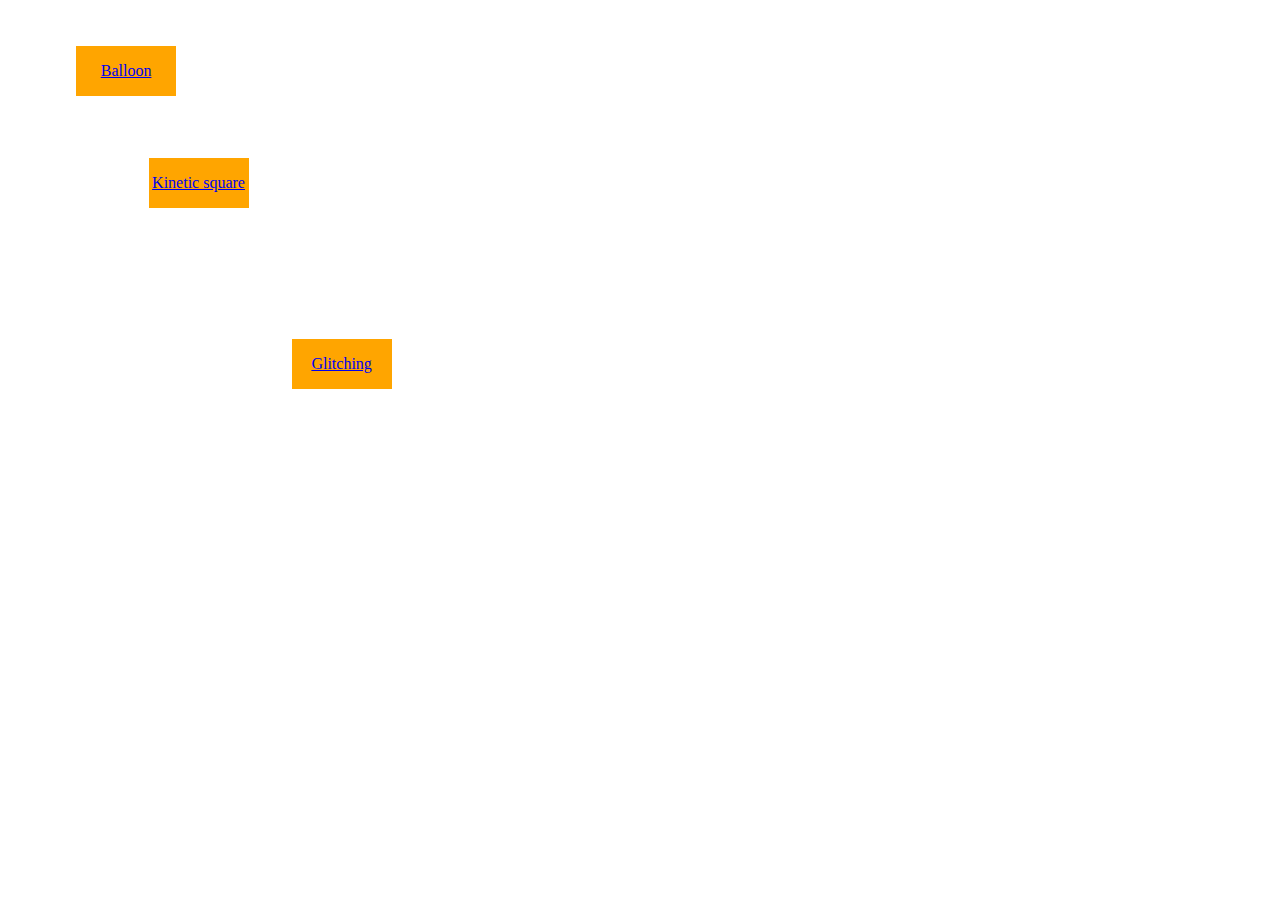
<file: index.html>
<!DOCTYPE html>
<html>
<head>
  <title>Moving Buttons</title>
  <style>
    .moving-button {
      position: absolute;
      width: 100px;
      height: 50px;
      background-color: orange;
      color: #00f;
      text-align: center;
      line-height: 50px;
      cursor: pointer;
    }

    .moving-button.clicked {
      color: #800080;
    }
  </style>
</head>
<body>
  <div class="moving-button" id="button1"><a href="kinetic/kinetic.html">Kinetic square</a></div>
  <div class="moving-button" id="button2"><a href="button/button.html">Balloon</a></div>
  <div class="moving-button" id="button3"><a href="glitch/glitch.html">Glitching</a></div>

  <script>
    // Function to move the button along a track and bounce off the edges
    function moveButton(buttonId, speedX, speedY) {
      var button = document.getElementById(buttonId);
      var screenWidth = window.innerWidth - button.offsetWidth;
      var screenHeight = window.innerHeight - button.offsetHeight;
      var trackWidth = screenWidth - button.offsetWidth;
      var trackHeight = screenHeight - button.offsetHeight;

      var currentX = Math.random() * trackWidth;
      var currentY = Math.random() * trackHeight;
      var directionX = Math.random() < 0.5 ? -1 : 1;
      var directionY = Math.random() < 0.5 ? -1 : 1;

      setInterval(function() {
        currentX += speedX * directionX;
        currentY += speedY * directionY;

        if (currentX > trackWidth || currentX < 0) {
          directionX *= -1;
        }
        if (currentY > trackHeight || currentY < 0) {
          directionY *= -1;
        }

        button.style.left = currentX + "px";
        button.style.top = currentY + "px";
      }, 10); // Run every 10 milliseconds
    }

    // Add click event listeners to each button
    var buttons = document.getElementsByClassName("moving-button");
    for (var i = 0; i < buttons.length; i++) {
      buttons[i].addEventListener("click", function() {
        this.classList.toggle("clicked");
      });
    }

    // Move each button along its track
    moveButton("button1", 0.5, 0.25);
    moveButton("button2", 0.2, 0.15);
    moveButton("button3", 0.3, 0.1);
  </script>
</body>
</html>
</file>
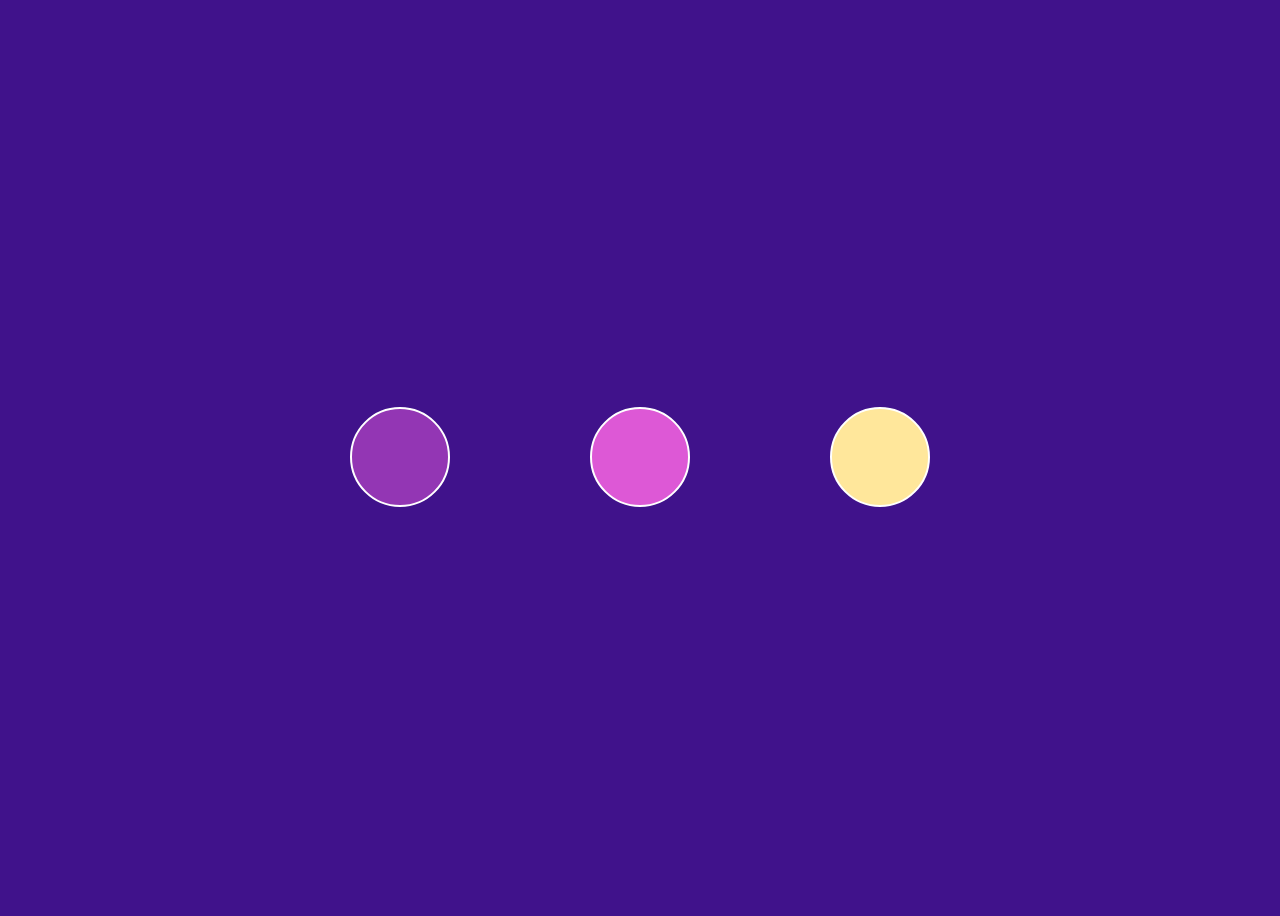
<file: button/button.html>
<!DOCTYPE html>
<html>
<head>
	<title>Fun Page</title>
	<link rel="stylesheet" type="text/css" href="button_styles.css">
	<script src="button_script.js" type="module"></script>
	<script src="https://cdnjs.cloudflare.com/ajax/libs/gsap/3.8.0/gsap.min.js"></script>

</head>
<body>
	<ul>
		<li>
		  <button></button>
		</li>
		<li>
		  <button></button>
		</li>
		<li>
		  <button></button>
		</li>
	  </ul>
</body>
</html>
</file>
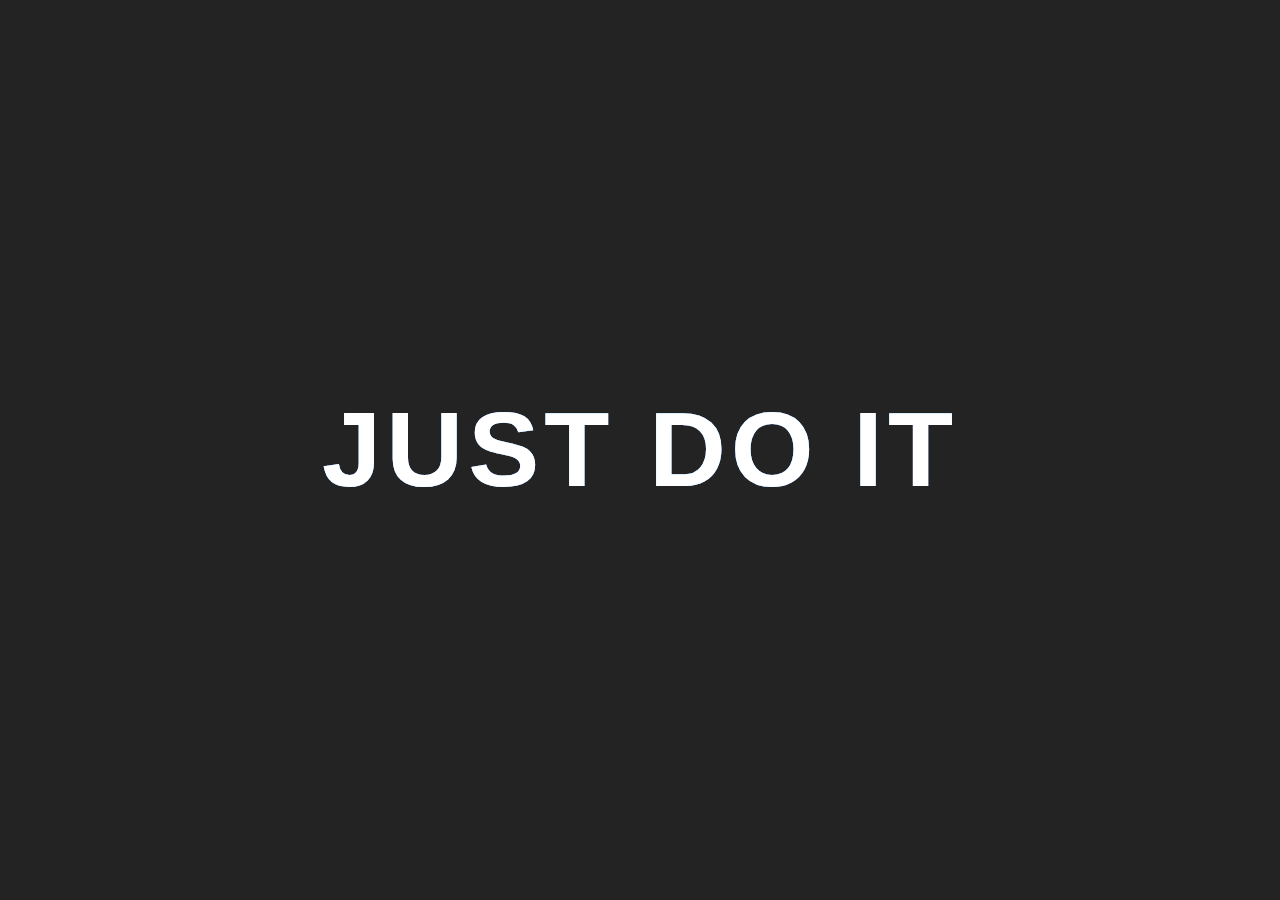
<file: glitch/glitch.html>
<!DOCTYPE html>
<html>
<head>
  <title>Glitch effect</title>
  <link rel="stylesheet" type="text/css" href="glitch_styles.css">
</head>
<body>
    <a href="#" class="glitch" data-glitch="Just do it">Just do it</a>
</body>
</html>
</file>
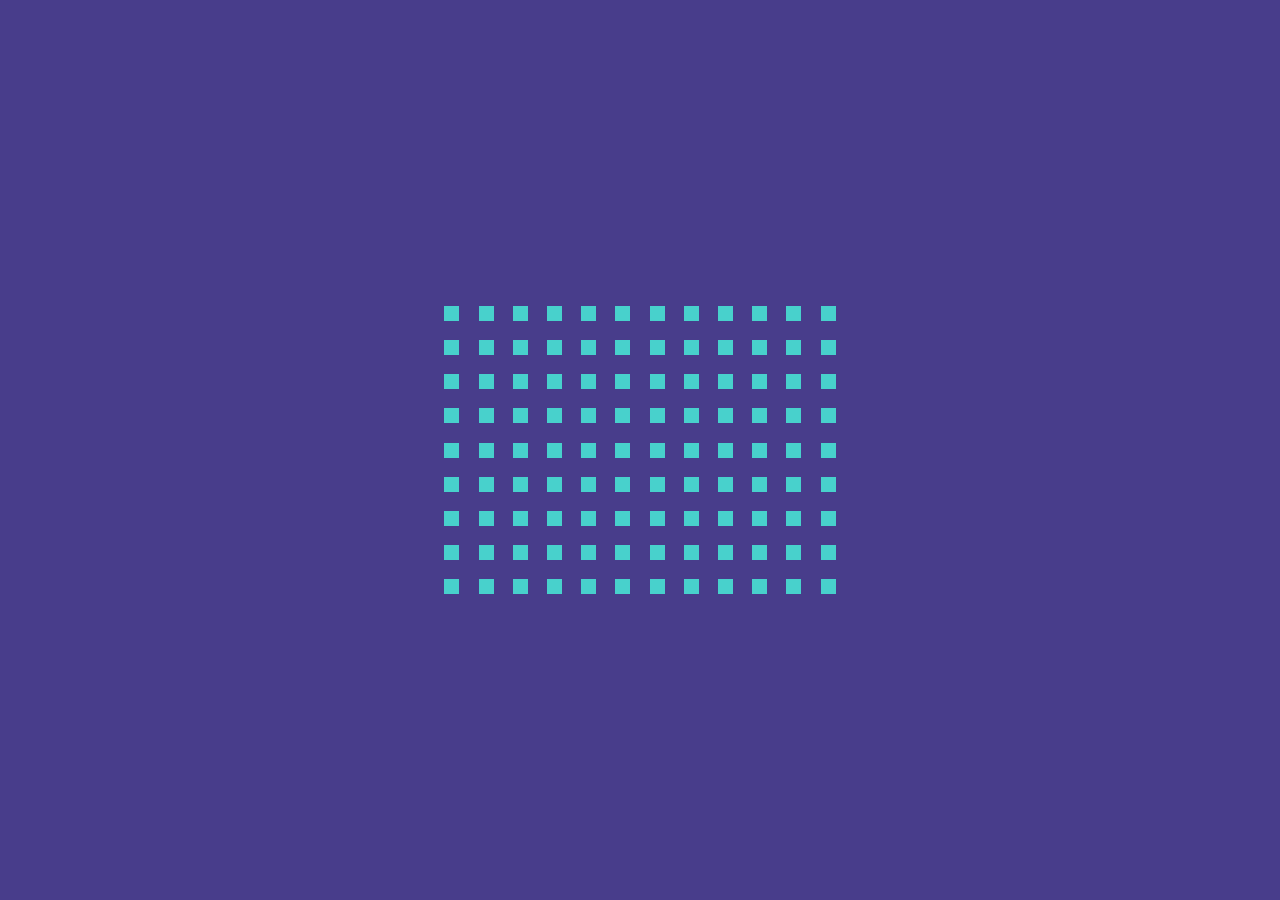
<file: kinetic/kinetic.html>
<!DOCTYPE html>
<html>
<head>
	<title>Fun Page</title>
	<link rel="stylesheet" type="text/css" href="kinetic_styles.css">
	<script src="kinetic_script.js"></script>
</head>
<body>
	<div class="wrapper">
        <div class="item"></div>
		<div class="item"></div>
		<div class="item"></div>
		<div class="item"></div>
		<div class="item"></div>
		<div class="item"></div>
		<div class="item"></div>
		<div class="item"></div>
		<div class="item"></div>
		
		<div class="item"></div>
		<div class="item"></div>
		<div class="item"></div>
		<div class="item"></div>
		<div class="item"></div>
		<div class="item"></div>
		<div class="item"></div>
		<div class="item"></div>
		<div class="item"></div>
		
		<div class="item"></div>
		<div class="item"></div>
		<div class="item"></div>
		<div class="item"></div>
		<div class="item"></div>
		<div class="item"></div>
		<div class="item"></div>
		<div class="item"></div>
		<div class="item"></div>
		
		<div class="item"></div>
		<div class="item"></div>
		<div class="item"></div>
		<div class="item"></div>
		<div class="item"></div>
		<div class="item"></div>
		<div class="item"></div>
		<div class="item"></div>
		<div class="item"></div>
		
		<div class="item"></div>
		<div class="item"></div>
		<div class="item"></div>
		<div class="item"></div>
		<div class="item"></div>
		<div class="item"></div>
		<div class="item"></div>
		<div class="item"></div>
		<div class="item"></div>
		
		<div class="item"></div>
		<div class="item"></div>
		<div class="item"></div>
		<div class="item"></div>
		<div class="item"></div>
		<div class="item"></div>
		<div class="item"></div>
		<div class="item"></div>
		<div class="item"></div>
		
		<div class="item"></div>
		<div class="item"></div>
		<div class="item"></div>
		<div class="item"></div>
		<div class="item"></div>
		<div class="item"></div>
		<div class="item"></div>
		<div class="item"></div>
		<div class="item"></div>

        <div class="item"></div>
		<div class="item"></div>
		<div class="item"></div>
		<div class="item"></div>
		<div class="item"></div>
		<div class="item"></div>
		<div class="item"></div>
		<div class="item"></div>
		<div class="item"></div>
		
		<div class="item"></div>
		<div class="item"></div>
		<div class="item"></div>
		<div class="item"></div>
		<div class="item"></div>
		<div class="item"></div>
		<div class="item"></div>
		<div class="item"></div>
		<div class="item"></div>

        <div class="item"></div>
		<div class="item"></div>
		<div class="item"></div>
		<div class="item"></div>
		<div class="item"></div>
		<div class="item"></div>
		<div class="item"></div>
		<div class="item"></div>
		<div class="item"></div>
		
		<div class="item"></div>
		<div class="item"></div>
		<div class="item"></div>
		<div class="item"></div>
		<div class="item"></div>
		<div class="item"></div>
		<div class="item"></div>
		<div class="item"></div>
		<div class="item"></div>

        <div class="item"></div>
		<div class="item"></div>
		<div class="item"></div>
		<div class="item"></div>
		<div class="item"></div>
		<div class="item"></div>
		<div class="item"></div>
		<div class="item"></div>
		<div class="item"></div>
	</div>

</body>
</html>
</file>
<file: button/button_styles.css>
body{
  display: flex;
  height: 100vh;
  overflow: hidden;
  justify-content: center;
  align-items: center;
  background:#40128B;
}
ul{
  padding: 0;
  display: flex;
  justify-content: center;
  align-items: center;
}
li{
  display: inline-block;
  list-style-type: none;
  margin: 0 70px;
  &:nth-child(1) button {
    background:#9336B4;
  }
  &:nth-child(2) button {
    background: #DD58D6;
  }
  &:nth-child(3) button {
    background: #FFE79B;
  }
}
button {
  position: relative;
  background: rebeccapurple;
  width: 100px;
  height: 100px;
  border-radius: 50%;
  border:2px solid white;
  color: white;
  cursor: pointer;
  padding: 0;
}
</file>
<file: glitch/glitch_styles.css>
body {
	background-color: #232323;
}

.glitch {
    font-size: 6.66em;
    font-family: 'Raleway', sans-serif;
    font-weight: 700;
    text-decoration: none;
    text-transform: uppercase;
    position: absolute;
    top: 50%;
    left: 50%;
    transform: translate(-50%, -50%);
    margin: 0;
    color: #fff;
    letter-spacing: 5px;
  
    &:before,
    &:after {
      display: block;
      content: attr(data-glitch);
      text-transform: uppercase;
      position: absolute;
      top: 0;
      left: 0;
      height: 100%;
      width: 100%;
      opacity: .8;
    }
    &:after {
      color: #f0f;
      z-index: -4;
    }
    &:before {
      color: #0ff;
      z-index: -2;
    }
    &:hover {
      &:before {
        animation: glitch .3s cubic-bezier(.25, .46, .45, .94) both 5;
      }
      &:after {
        animation: glitch .3s cubic-bezier(.25, .46, .45, .94) reverse both 5;
      }
    }
  }
  
  @media only screen and (max-width: 400px) {
    .glitch {
      font-size: 3em;
    }
  }
  
  @keyframes glitch {
    0% {
      transform: translate(0);
    }
    20% {
      transform: translate(-5px, 5px);
    }
    40% {
      transform: translate(-5px, -5px);
    }
    60% {
      transform: translate(5px, 5px);
    }
    80% {
      transform: translate(5px, -5px);
    }
    to {
      transform: translate(0);
    }
  }
</file>
<file: kinetic/kinetic_styles.css>
html {
    box-sizing: border-box;
      cursor: url('https://i.ibb.co/6bycCv7/Ellipse-4.png'), default;	
  }
  
  *, *:before, *:after {
    box-sizing: inherit;
  }
  
  html, body {
    height: 100%;
    width: 100%;
    margin: 0;
    padding: 0;
      background-color: #483D8B;
  }
  
  body {
    display: flex;
    justify-content: center;
    align-items: center;
  }
  
  .wrapper {
      display: grid;
      grid-template-columns: repeat(12, 15px);
      grid-template-rows: repeat(9, 15px);
      grid-gap: 1.2rem;
      
      .item { background-color: 	#48D1CC; }
  }
</file>
